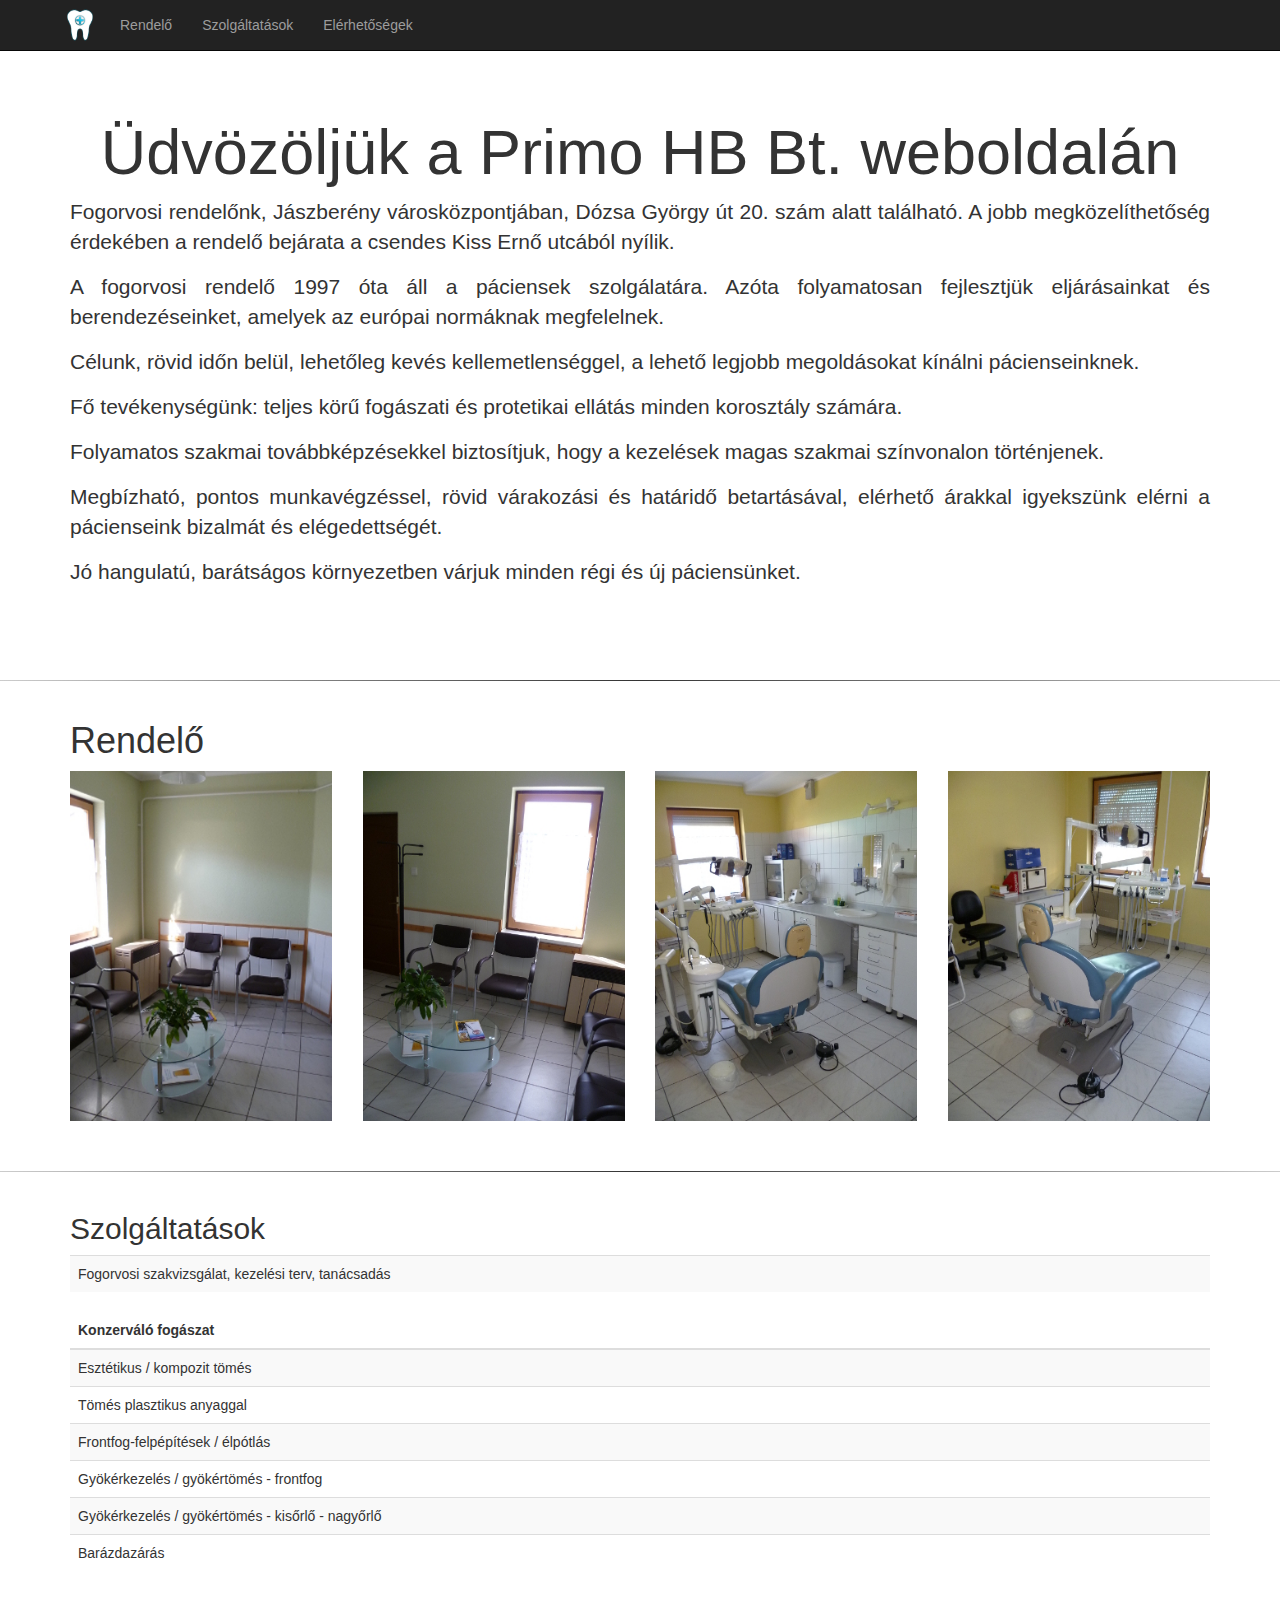
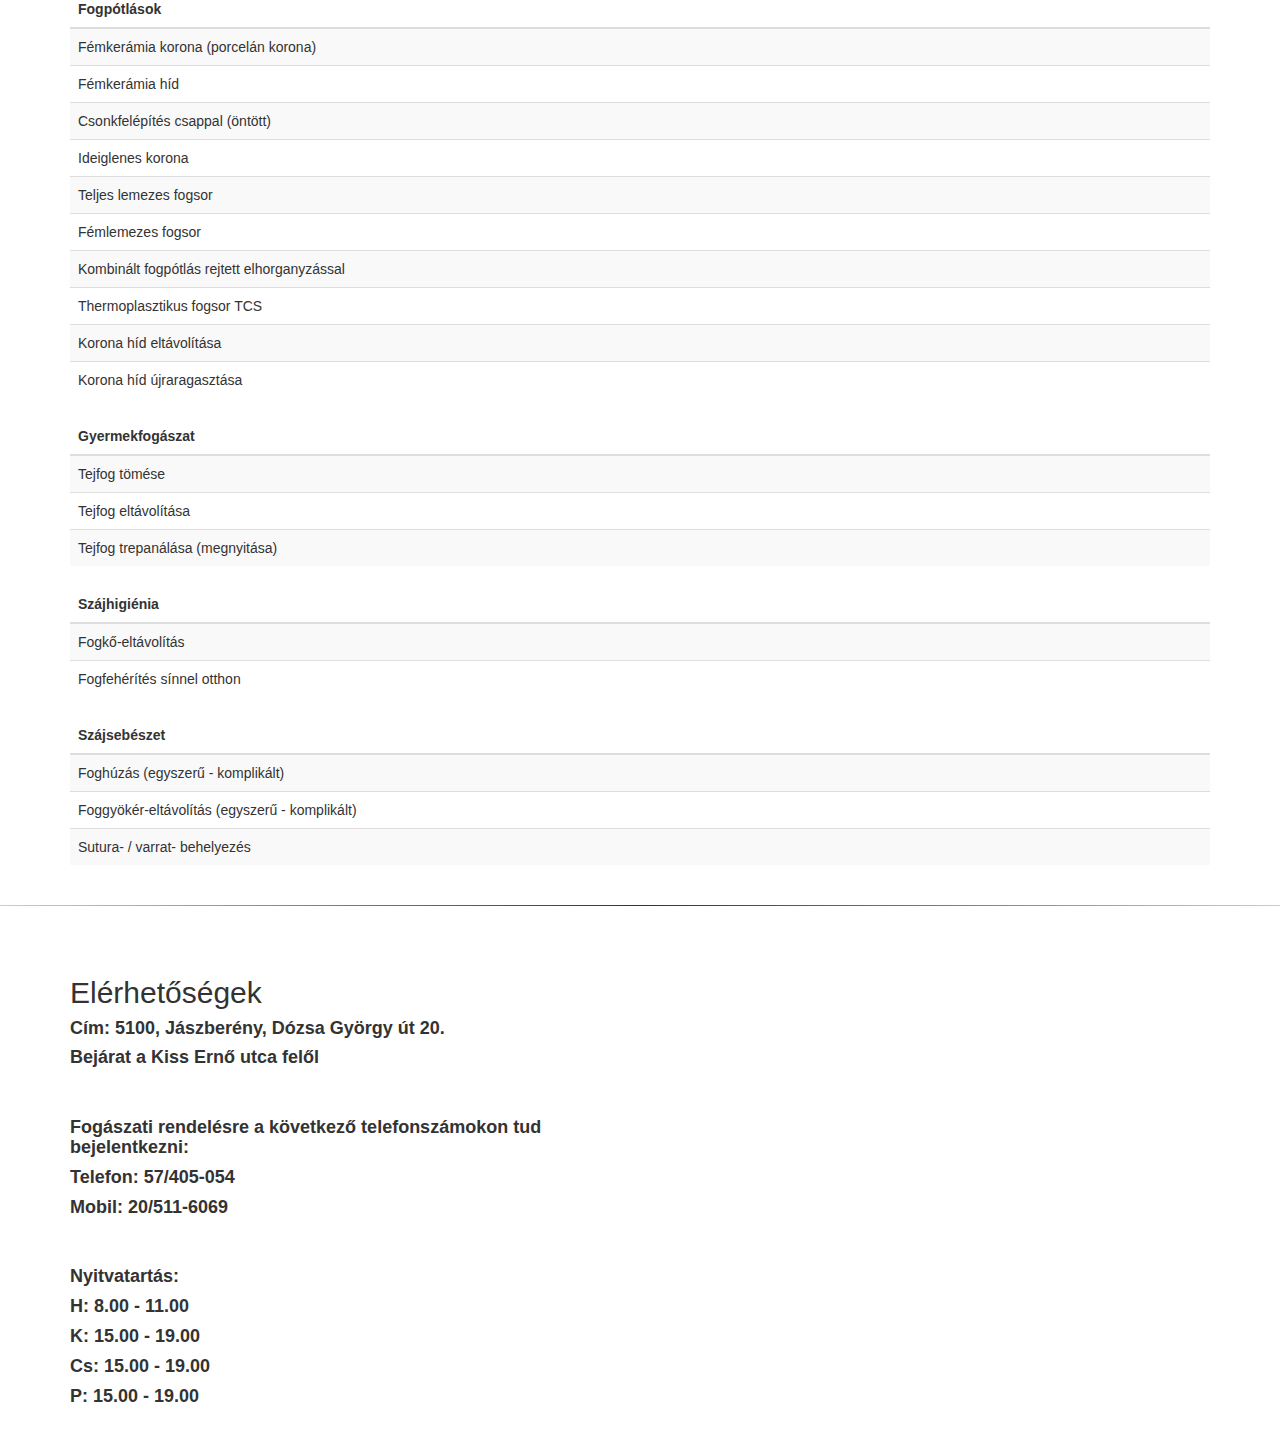
<file: index.html>
<!DOCTYPE html>
<html lang="en">
<head>
  <meta http-equiv="content-type" content="text/html; charset=UTF-8" />
  <meta name="keywords" content="fogorvos, fogászat, rendelő, fogorvosi rendelés, fogászati rendelés,jászberény, jászberény fogorvos, jászberény fogászat, primo hb bt">
  <meta name="description" content="A PRIMO HB Bt. fogorvosi rendelője, Jászberény városközpontjában, Dózsa György út 20. szám alatt található. A jobb megközelíthetőség érdekében a rendelő bejárata a csendes Kiss Ernő utcából nyílik. Fő tevékenységünk: teljes körű fogászati és protetikai ellátás minden korosztály számára.">
  <title>Primo HB Bt</title>
  <meta charset="utf-8">
  <meta name="viewport" content="width=device-width, initial-scale=1">
  <link rel="stylesheet" href="https://maxcdn.bootstrapcdn.com/bootstrap/3.4.0/css/bootstrap.min.css">
  <script src="https://ajax.googleapis.com/ajax/libs/jquery/3.4.1/jquery.min.js"></script>
  <script src="https://maxcdn.bootstrapcdn.com/bootstrap/3.4.0/js/bootstrap.min.js"></script>
  <link href="//maxcdn.bootstrapcdn.com/bootstrap/3.3.0/css/bootstrap.min.css" rel="stylesheet" id="bootstrap-css">
  <script src="//maxcdn.bootstrapcdn.com/bootstrap/3.3.0/js/bootstrap.min.js"></script>
  <script src="//code.jquery.com/jquery-1.11.1.min.js"></script>
  <link rel="stylesheet" href="styles.css">
</head>
<body>

<nav class="navbar navbar-inverse navbar-fixed-top">
  <div class="container">
    <div class="navbar-header">
      <button type="button" class="navbar-toggle" data-toggle="collapse" data-target="#myNavbar">
        <span class="icon-bar"></span>
        <span class="icon-bar"></span>
        <span class="icon-bar"></span>                        
      </button>
      <a class="navbar-brand" href="#"><img src="logo.png" height=40 style="margin:-10px;"></a>
    </div>
    <div class="collapse navbar-collapse" id="myNavbar">
      <ul class="nav navbar-nav">
        <li><a href="#gallery">Rendelő</a></li>
        <li><a href="#services">Szolgáltatások</a></li>
        <li><a href="#contact">Elérhetőségek</a></li>
      </ul>
    </div>
  </div>
</nav>

<div class="jumbotron text-center" style="background:transparent !important">
  <h1>Üdvözöljük a Primo HB Bt. weboldalán</h1>
  <div class="container">
	  <p align="justify">Fogorvosi rendelőnk, Jászberény városközpontjában,  Dózsa György út 20. szám alatt található. A jobb megközelíthetőség érdekében a rendelő bejárata a csendes Kiss Ernő utcából nyílik.</p>
	<p align="justify">A fogorvosi rendelő 1997 óta áll a páciensek szolgálatára. Azóta folyamatosan fejlesztjük eljárásainkat és berendezéseinket, amelyek az európai normáknak megfelelnek.</p>
	<p align="justify">Célunk, rövid időn belül, lehetőleg kevés kellemetlenséggel, a lehető legjobb megoldásokat kínálni pácienseinknek.</p>
	<p align="justify">Fő tevékenységünk: teljes körű fogászati és protetikai ellátás minden korosztály számára.</p>
	<p align="justify">Folyamatos szakmai továbbképzésekkel biztosítjuk, hogy a kezelések magas szakmai színvonalon történjenek.</p>
	<p align="justify">Megbízható, pontos munkavégzéssel, rövid várakozási és határidő betartásával, elérhető árakkal igyekszünk elérni a pácienseink bizalmát és elégedettségét.</p>
	<p align="justify">Jó hangulatú, barátságos környezetben várjuk minden régi és új páciensünket.</p>
  </div>
</div>

<hr class="style-one">

<div class="container" id="gallery">
        <div class="row">
        <div class="gallery col-lg-12 col-md-12 col-sm-12 col-xs-12">
            <!--<h1 class="gallery-title">Rendelő</h1>-->
            <h1>Rendelő</h1>
        </div>

            <div class="gallery_product col-lg-3 col-md-3 col-sm-4 col-xs-6 filter hdpe">
                <img src="rendelo0.jpeg" class="img-responsive">
            </div>
            
            <div class="gallery_product col-lg-3 col-md-3 col-sm-3 col-xs-6 filter hdpe">
                <img src="rendelo2.jpeg" class="img-responsive">
            </div>
            
            <div class="gallery_product col-lg-3 col-md-3 col-sm-3 col-xs-6 filter hdpe">
                <img src="rendelo3.jpeg" class="img-responsive">
            </div>
            
            <div class="gallery_product col-lg-3 col-md-3 col-sm-3 col-xs-6 filter hdpe">
                <img src="rendelo4.jpeg" class="img-responsive">
            </div>

        </div>
    </div>

<hr class="style-one">

<div class="container" id="services">
  <h2>Szolgáltatások</h2>         
  <table class="table table-striped">
    <tbody>
      <tr>
        <td>Fogorvosi szakvizsgálat, kezelési terv, tanácsadás	</td>
        <td></td>
        <td></td>
      </tr>
    </tbody>
  </table>
  <table class="table table-striped">
	  <thead>
		  <tr>
			  <th>Konzerváló fogászat</th>
			  <th></th>
			  <th></th>
		  </tr>
	  </thead>
	  <tbody>
		  <tr><td>Esztétikus / kompozit tömés	</td><td></td><td></td></tr>
		  <tr><td>Tömés plasztikus anyaggal		</td><td></td><td></td></tr>
		  <tr><td>Frontfog-felpépítések / élpótlás		</td><td></td><td></td></tr>
		  <tr><td>Gyökérkezelés / gyökértömés - frontfog		</td><td></td><td></td></tr>
		  <tr><td>Gyökérkezelés / gyökértömés - kisőrlő - nagyőrlő		</td><td></td><td></td></tr>
		  <tr><td>Barázdazárás		</td><td></td><td></td></tr>
	  </tbody>
  </table>
  <table class="table table-striped">
	  <thead>
		  <tr>
			  <th>Fogpótlások</th>
			  <th></th>
			  <th></th>
		  </tr>
	  </thead>
	  <tbody>
		  <tr><td>Fémkerámia korona (porcelán korona)</td><td></td><td></td></tr>
		  <tr><td>Fémkerámia híd</td><td></td><td></td></tr>
		  <tr><td>Csonkfelépítés csappal (öntött)</td><td></td><td></td></tr>
		  <tr><td>Ideiglenes korona</td><td></td><td></td></tr>
		  <tr><td>Teljes lemezes fogsor</td><td></td><td></td></tr>
		  <tr><td>Fémlemezes fogsor</td><td></td><td></td></tr>
		  <tr><td>Kombinált fogpótlás rejtett elhorganyzással</td><td></td><td></td></tr>
		  <tr><td>Thermoplasztikus fogsor TCS</td><td></td><td></td></tr>
		  <tr><td>Korona híd eltávolítása</td><td></td><td></td></tr>
		  <tr><td>Korona híd újraragasztása</td><td></td><td></td></tr>
	  </tbody>
  </table>
  <table class="table table-striped">
	  <thead>
		  <tr>
			  <th>Gyermekfogászat</th>
			  <th></th>
			  <th></th>
		  </tr>
	  </thead>
	  <tbody>
		  <tr><td>Tejfog tömése</td><td></td><td></td></tr>
		  <tr><td>Tejfog eltávolítása</td><td></td><td></td></tr>
		  <tr><td>Tejfog trepanálása (megnyitása)	</td><td></td><td></td></tr>
	  </tbody>
  </table>
  <table class="table table-striped">
	  <thead>
		  <tr>
			  <th>Szájhigiénia</th>
			  <th></th>
			  <th></th>
		  </tr>
	  </thead>
	  <tbody>
		  <tr><td>Fogkő-eltávolítás</td><td></td><td></td></tr>
		  <tr><td>Fogfehérítés sínnel otthon</td><td></td><td></td></tr>
	  </tbody>
  </table>
  <table class="table table-striped">
	  <thead>
		  <tr>
			  <th>Szájsebészet</th>
			  <th></th>
			  <th></th>
		  </tr>
	  </thead>
	  <tbody>
		  <tr><td>Foghúzás (egyszerű - komplikált)</td><td></td><td></td></tr>
		  <tr><td>Foggyökér-eltávolítás (egyszerű - komplikált)</td><td></td><td></td></tr>
		  <tr><td>Sutura- / varrat- behelyezés</td><td></td><td></td></tr>
	  </tbody>
  </table>
</div>

<hr class="style-one">

<div class="container"  style="margin-top:50px;" id="contact">
  <div class="row">
    <div class="col-md-6">
      <div style="margin-bottom:50px;">
          <h2>Elérhetőségek</h2>
          <h4><b>Cím: 5100, Jászberény, Dózsa György út 20.</b></h4>
          <h4><b>Bejárat a Kiss Ernő utca felől</b></h4>
      </div>
      
      <div style="margin-bottom:50px;">
	      <h4><b>Fogászati rendelésre a következő telefonszámokon tud bejelentkezni:</b></h4>
          <h4><b>Telefon: 57/405-054</b></h4>
          <h4><b>Mobil: 20/511-6069</b></h4> 
      </div>
      <div style="margin-bottom:25px;">
          <h4><b>Nyitvatartás:</b></h4>
	  <h4><b>H: 8.00 - 11.00</b></h4>
          <h4><b>K: 15.00 - 19.00</b></h4>
          <h4><b>Cs: 15.00 - 19.00</b></h4>
          <h4><b>P: 15.00 - 19.00</b></h4>
      </div>
    </div>
    <div class="col-md-5">
    <!--<div class="mapouter"><div class="gmap_canvas"><iframe width="600" height="500" id="gmap_canvas" src="https://maps.google.com/maps?q=J%C3%A1szber%C3%A9ny%20D%C3%B3zsa%20Gy%C3%B6rgy%20%C3%BAt%2020&t=&z=17&ie=UTF8&iwloc=&output=embed" frameborder="0" scrolling="no" marginheight="0" marginwidth="0"></iframe><a href="https://www.embedgooglemap.net"></a></div><style>.mapouter{text-align:right;height:500px;width:600px;}.gmap_canvas {overflow:hidden;background:none!important;height:500px;width:600px;}</style></div>		
		</div> -->
		<div style="width: 100%"><iframe width="100%" height="400" src="https://maps.google.com/maps?width=100%&amp;height=600&amp;hl=en&amp;q=J%C3%A1szber%C3%A9ny%2C%20D%C3%B3zsa%20Gy%C3%B6rgy%20%C3%BAt%2020+(Primo%20HB%20Bt.)&amp;ie=UTF8&amp;t=&amp;z=17&amp;iwloc=B&amp;output=embed" frameborder="0" scrolling="no" marginheight="0" marginwidth="0"><a href="https://www.maps.ie/map-my-route/">Create a route on google maps</a></iframe></div><br />
    </div>
  </div>
</div>

<div class="container">

</div>  

</body>
</html>
</file>
<file: styles.css>
body {
    padding-top: 50px;
  }
  
hr.style-two {
    border: 0;
    height: 1px;
    background-image: linear-gradient(to right, rgba(0, 0, 0, 0), rgba(0, 0, 0, 0.75), rgba(0, 0, 0, 0));
}

hr.style-one {
    border: 0;
    height: 1px;
    background: #333;
    background-image: linear-gradient(to right, #ccc, #333, #ccc);
}

hr.style-four {
    height: 12px;
    border: 0;
    box-shadow: inset 0 12px 12px -12px rgba(0, 0, 0, 0.5);
}

hr.type_1 {
border: 0;
height: 55px;
background-image: url(logo.png);
background-repeat: no-repeat;
}


.gallery-title
{
    font-size: 36px;
    color: #42B32F;
    text-align: center;
    font-weight: 500;
    margin-bottom: 70px;
}
.gallery-title:after {
    content: "";
    position: absolute;
    width: 7.5%;
    left: 46.5%;
    height: 45px;
    border-bottom: 1px solid #5e5e5e;
}
.filter-button
{
    font-size: 18px;
    border: 1px solid #42B32F;
    border-radius: 5px;
    text-align: center;
    color: #42B32F;
    margin-bottom: 30px;

}
.filter-button:hover
{
    font-size: 18px;
    border: 1px solid #42B32F;
    border-radius: 5px;
    text-align: center;
    color: #ffffff;
    background-color: #42B32F;

}
.btn-default:active .filter-button:active
{
    background-color: #42B32F;
    color: white;
}

.port-image
{
    width: 100%;
}

.gallery_product
{
    margin-bottom: 30px;
}
</file>
